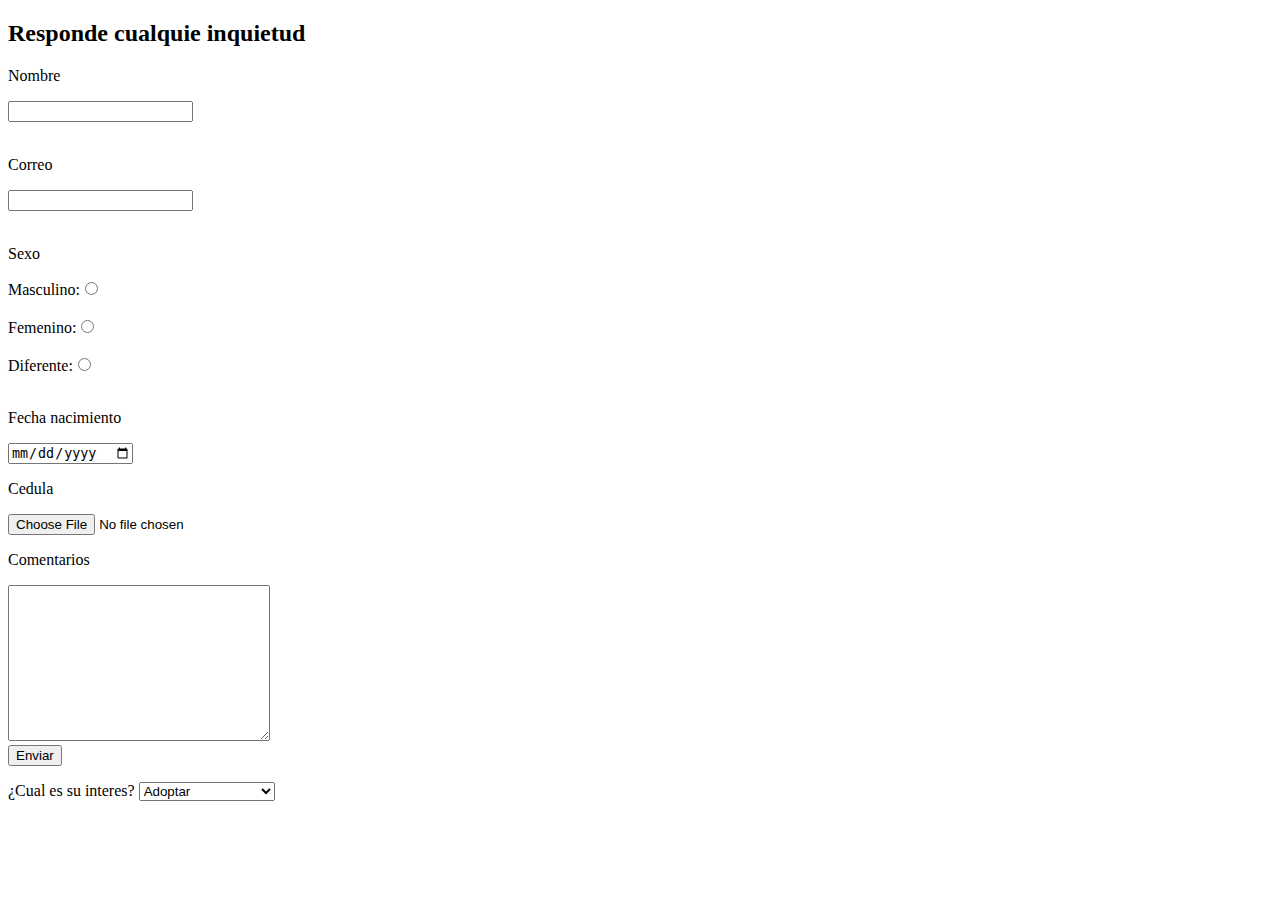
<file: view/contactosform.html>
<!DOCTYPE html>
<html lang="en">
<head>
    <meta charset="UTF-8">
    <meta http-equiv="X-UA-Compatible" content="IE=edge">
    <meta name="viewport" content="width=device-width, initial-scale=1.0">
    <title>Document</title>
</head>
<body>
    <div class="contenedor_principal">
        <div class="Formulario_contacto">
            <h2>Responde cualquie inquietud</h2>
            <form action="../controller/contactos.php" method="post">

                <label for="Nombre">Nombre</label><br>
                <p>
                    <input type="text" name="name" required="required"><br><br>
                </p>

                <label for="email">Correo</label><br>
                <p>
                    <input type="email" name="email" required="required"><br><br>
                </p>

                <label for="sexo">Sexo</label><br>
                <p>
                    Masculino:<input type="radio" name="sexo" required="required"><br><br>
                    Femenino:<input type="radio" name="sexo" required="required"><br><br>
                    Diferente:<input type="radio" name="sexo" required="required"><br><br>
                </p>

                <label for="fecha_nacimiento">Fecha nacimiento</label>
                <p> 
                    <input type="date" name="fecha_nacimiento" > 
                </p>

                <label for="documento">Cedula</label>
                <p> 
                    <input type="file" value="documento"> 
                </p>

                <label for="comments">Comentarios</label><br>
                <p>
                    <textarea name="comments" cols="30" rows="10" ></textarea><br>
                    <input type="submit" value="Enviar">
                </p>
                <label for="comments">¿Cual es su interes?</label>
                <Select name="interes">
                    <option value="adoptar">Adoptar</option>
                    <option value="adquirir">Adquirir un servicio</option>
                    <option value="informacion">Mas informacion</option>
                </Select>
            </form>
        </div>
    
    </div>
</body>
</html>
</file>
